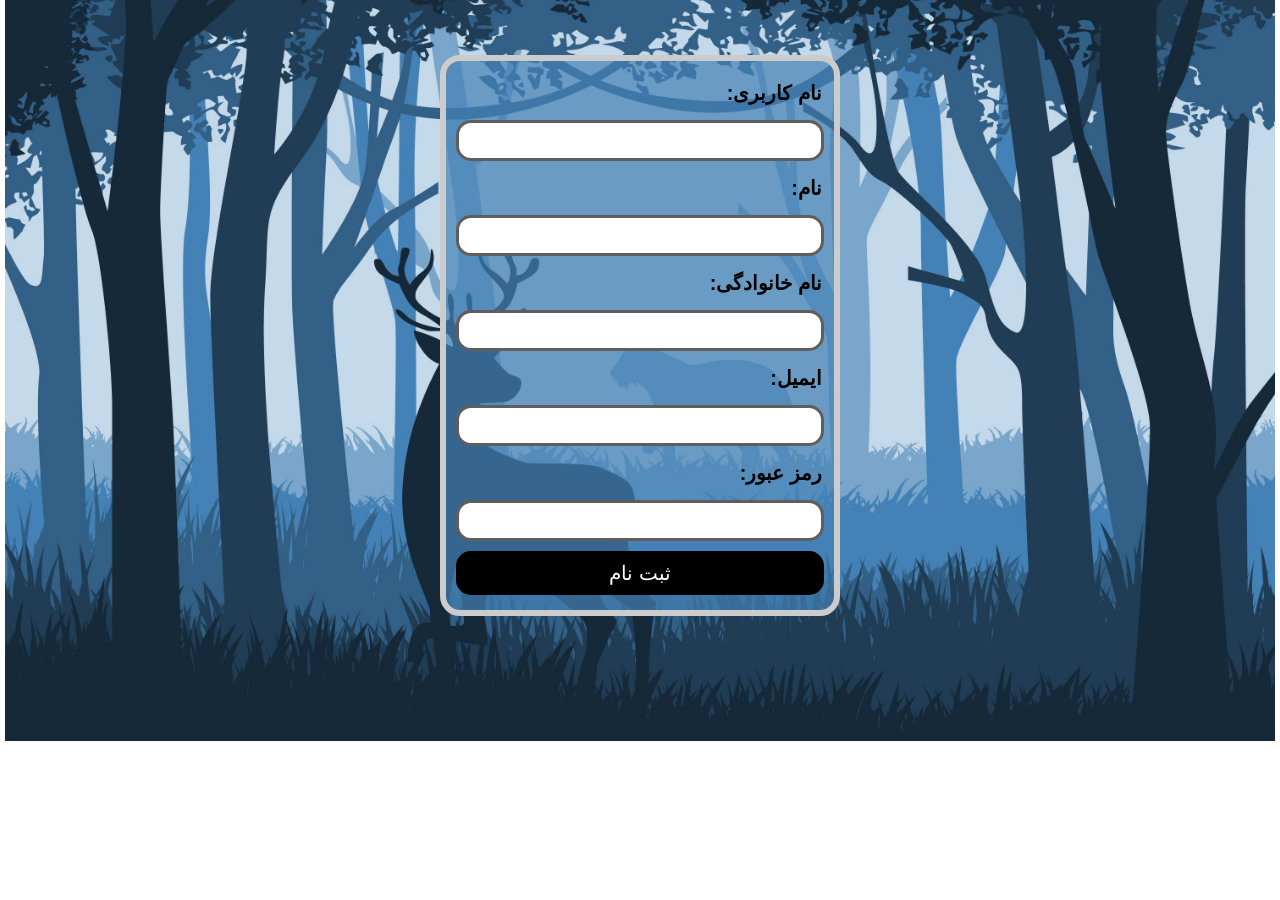
<file: index1.html>
<!DOCTYPE html>
<html lang="en">
<head>
  <meta charset="UTF-8">
  <title>فرم ثبت نام</title>
  <link rel="stylesheet" href="style.css">
</head>
<body>
<h1>فرم ثبت نام خودرو</h1>

<form action="process.php" method="post">

  <label for="username">نام کاربری:</label>
  <input type="text" name="username" id="username" class="username-input">
  <span class="username-input-error">نام کاربری باید دارای 8 کارکتر باشد</span>

  <label for="name">نام:</label>
  <input type="text" name="name" id="name" class="name-input">
  <span class="name-input-error">نام کاربری باید دارای 8 کارکتر باشد</span>

  <label for="family">نام خانوادگی:</label>
  <input type="text" name="family" id="family" class="family-input">
  <span class="family-input-error">نام خانوادگی باید دارای 8 کارکتر باشد</span>

  <label for="email">ایمیل:</label>
  <input type="email" name="email" id="email" class="email-input">
  <span class="email-input-error"></span>

  <label for="password">رمز عبور:</label>
  <input type="password" name="password" id="password" class="password-input">
  <span class="password-input-error"></span>

  <input type="submit" value="ثبت نام">

</form>

<script src="./form.js"></script>
</body>
</html>
</file>
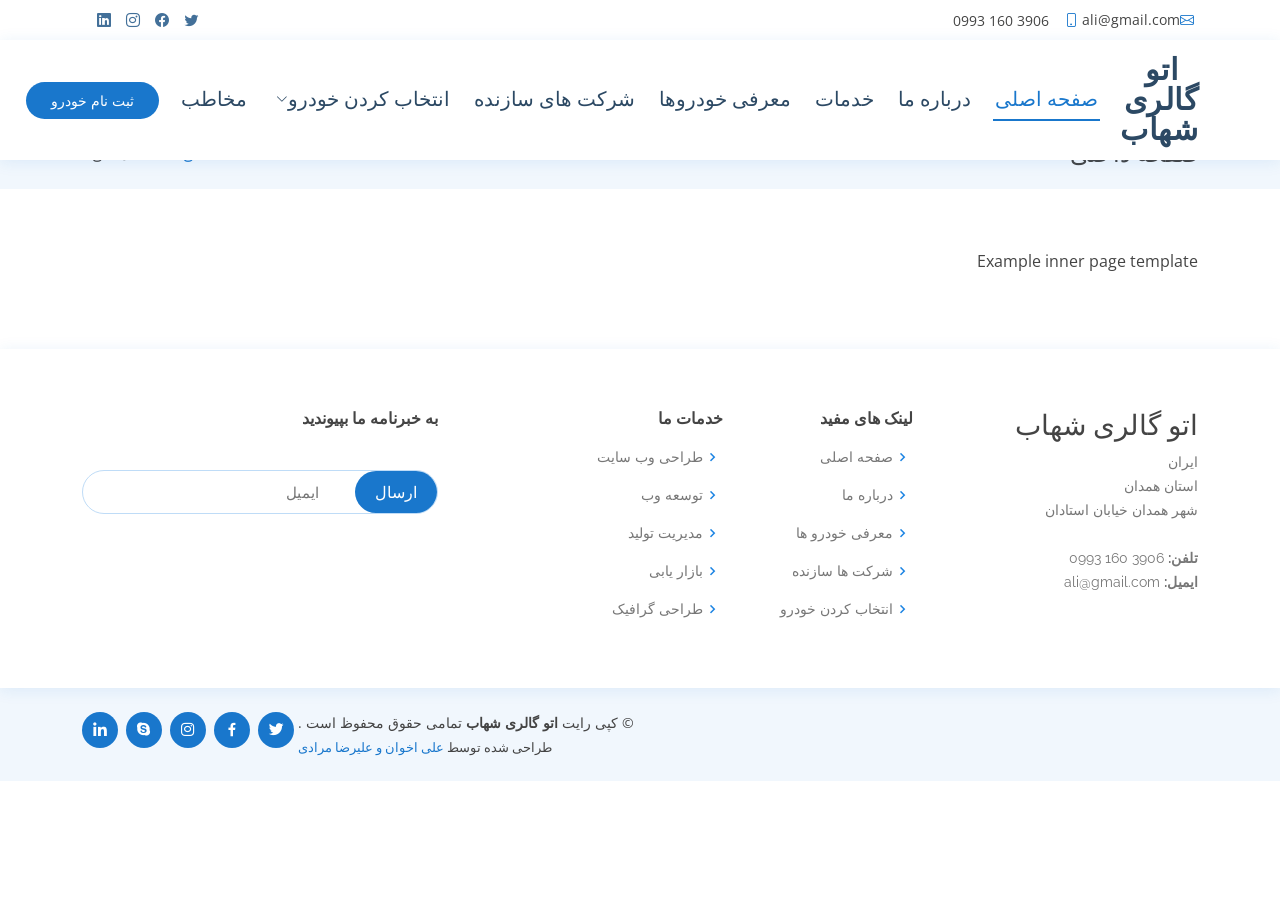
<file: inner-page.html>
<!DOCTYPE html>
<html lang="fa" dir="rtl">

<head>
  <meta charset="utf-8">
  <meta content="width=device-width, initial-scale=1.0" name="viewport">

  <title>اتو گالری شهاب</title>
  <meta content="" name="description">
  <meta content="" name="keywords">

  <!-- Favicons -->
  <link href="assets/img/favicon.png" rel="icon">
  <link href="assets/img/apple-touch-icon.png" rel="apple-touch-icon">

  <!-- Google Fonts -->
  <link href="https://fonts.googleapis.com/css?family=Open+Sans:300,300i,400,400i,600,600i,700,700i|Raleway:300,300i,400,400i,500,500i,600,600i,700,700i|Poppins:300,300i,400,400i,500,500i,600,600i,700,700i" rel="stylesheet">

  <!-- Vendor CSS Files -->
  <link href="assets/vendor/fontawesome-free/css/all.min.css" rel="stylesheet">
  <link href="assets/vendor/animate.css/animate.min.css" rel="stylesheet">
  <link href="assets/vendor/bootstrap/css/bootstrap.min.css" rel="stylesheet">
  <link href="assets/vendor/bootstrap-icons/bootstrap-icons.css" rel="stylesheet">
  <link href="assets/vendor/boxicons/css/boxicons.min.css" rel="stylesheet">
  <link href="assets/vendor/glightbox/css/glightbox.min.css" rel="stylesheet">
  <link href="assets/vendor/remixicon/remixicon.css" rel="stylesheet">
  <link href="assets/vendor/swiper/swiper-bundle.min.css" rel="stylesheet">

  <!-- Template Main CSS File -->
  <link href="assets/css/style.css" rel="stylesheet">

  <!-- =======================================================
  * Template Name: Medilab
  * Updated: Sep 18 2023 with Bootstrap v5.3.2
  * Template URL: https://bootstrapmade.com/medilab-free-medical-bootstrap-theme/
  * Author: BootstrapMade.com
  * License: https://bootstrapmade.com/license/
  ======================================================== -->
</head>

<body>

  <!-- ======= Top Bar ======= -->
  <div id="topbar" class="d-flex align-items-center fixed-top">
    <div class="container d-flex justify-content-between">
      <div class="contact-info d-flex align-items-center">
        <i class="bi bi-envelope"></i> <a href="mailto:contact@example.com">ali@gmail.com</a>
        <i class="bi bi-phone"></i>  3906 160 0993
      </div>
      <div class="d-none d-lg-flex social-links align-items-center">
        <a href="#" class="twitter"><i class="bi bi-twitter"></i></a>
        <a href="#" class="facebook"><i class="bi bi-facebook"></i></a>
        <a href="#" class="instagram"><i class="bi bi-instagram"></i></a>
        <a href="#" class="linkedin"><i class="bi bi-linkedin"></i></i></a>
      </div>
    </div>
  </div>

  <!-- ======= Header ======= -->
  <header id="header" class="fixed-top">
    <div class="container d-flex align-items-center">

      <h1 class="logo me-auto"><a href="index.html">اتو گالری شهاب</a></h1>
      <!-- Uncomment below if you prefer to use an image logo -->
      <!-- <a href="index.html" class="logo me-auto"><img src="assets/img/logo.png" alt="" class="img-fluid"></a>-->

      <nav id="navbar" class="navbar order-last order-lg-0">
        <ul>
          <li><a class="nav-link scrollto active" href="#hero">صفحه اصلی</a></li>
          <li><a class="nav-link scrollto" href="#about">درباره ما</a></li>
          <li><a class="nav-link scrollto" href="#services">خدمات</a></li>
          <li><a class="nav-link scrollto" href="#departments">معرفی خودروها</a></li>
          <li><a class="nav-link scrollto" href="#doctors">شرکت های سازنده</a></li>
          <li class="dropdown"><a href="#"><span>انتخاب کردن خودرو </span> <i class="bi bi-chevron-down"></i></a>
            <ul>
              <li><a href="#">هایماx7</a></li>
              <li class="dropdown"><a href="#"><span>پژو پارس</span> <i class="bi bi-chevron-right"></i></a>
                <ul>
                  <li><a href="#">پژو پارس tu5</a></li>
                  <li><a href="#">پژو پارس elx</a></li>
                  <li><a href="#">پژو پارس xu7p</a></li>
                </ul>
              </li>
              <li><a href="#">207 پانوراما</a></li>
              <li><a href="#">206 پاناروما</a></li>
              <li><a href="#">رانا پلاس</a></li>
              <li><a href="#">دنا پلاس</a></li>
              <li><a href="#">207مولتی کالر</a></li>
            </ul>
          </li>
          <li><a class="nav-link scrollto" href="#contact">مخاطب</a></li>
        </ul>
        <i class="bi bi-list mobile-nav-toggle"></i>
      </nav><!-- .navbar -->

      <a href="#appointment" class="appointment-btn scrollto"><span class="d-none d-md-inline"></span>ثبت نام خودرو</a>

    </div>
  </header><!-- End Header -->

  <main id="main">

    <!-- ======= Breadcrumbs Section ======= -->
    <section class="breadcrumbs">
      <div class="container">

        <div class="d-flex justify-content-between align-items-center">
          <h2>صفحه داخلی</h2>
          <ol>
            <li><a href="index.html">صفحه اصلی</a></li>
            <li>صفحه داخلی</li>
          </ol>
        </div>

      </div>
    </section><!-- End Breadcrumbs Section -->

    <section class="inner-page">
      <div class="container">
        <p>
          Example inner page template
        </p>
      </div>
    </section>

  </main><!-- End #main -->

  <!-- ======= Footer ======= -->
  <footer id="footer">
    <div class="footer-top">
      <div class="container">
        <div class="row">

          <div class="col-lg-3 col-md-6 footer-contact">
            <h3>اتو گالری شهاب</h3>
            <p>
            ایران<br>
             استان همدان<br>
             شهر همدان خیابان استادان<br><br>
              <strong>تلفن:</strong>  3906 160 0993<br>
              <strong>ایمیل:</strong> ali@gmail.com<br>
            </p>
          </div>

          <div class="col-lg-2 col-md-6 footer-links">
            <h4>لینک های مفید</h4>
            <ul>
              <li><i class="bx bx-chevron-right"></i> <a href="#">صفحه اصلی</a></li>
              <li><i class="bx bx-chevron-right"></i> <a href="#">درباره ما</a></li>
              <li><i class="bx bx-chevron-right"></i> <a href="#">معرفی خودرو ها</a></li>
              <li><i class="bx bx-chevron-right"></i> <a href="#">شرکت ها سازنده</a></li>
              <li><i class="bx bx-chevron-right"></i> <a href="#">انتخاب کردن خودرو</a></li>
            </ul>
          </div>

          <div class="col-lg-3 col-md-6 footer-links">
            <h4>خدمات ما</h4>
            <ul>
              <li><i class="bx bx-chevron-right"></i> <a href="#">طراحی وب سایت</a></li>
              <li><i class="bx bx-chevron-right"></i> <a href="#">توسعه وب</a></li>
              <li><i class="bx bx-chevron-right"></i> <a href="#">مدیریت تولید</a></li>
              <li><i class="bx bx-chevron-right"></i> <a href="#">بازار یابی</a></li>
              <li><i class="bx bx-chevron-right"></i> <a href="#"> طراحی گرافیک</a></li>
            </ul>
          </div>

          <div class="col-lg-4 col-md-6 footer-newsletter">
            <h4>به خبرنامه ما بپیوندید</h4>
            <form action="" method="post">
              <input type="email" name="email" placeholder="ایمیل"><input type="submit" value="ارسال">
            </form>
          </div>
        </div>
      </div>
    </div>


    <div class="container d-md-flex py-4">

      <div class="me-md-auto text-center text-md-start">
        <div class="copyright">
          &copy; کپی رایت <strong><span>  اتو گالری شهاب </span></strong>  تمامی حقوق محفوظ است   .  
        </div>
        <div class="credits">
          <!-- All the links in the footer should remain intact. -->
          <!-- You can delete the links only if you purchased the pro version. -->
          <!-- Licensing information: https://bootstrapmade.com/license/ -->
          <!-- Purchase the pro version with working PHP/AJAX contact form: https://bootstrapmade.com/medilab-free-medical-bootstrap-theme/ -->
          طراحی شده توسط <a href="https://bootstrapmade.com/">علی اخوان و علیرضا مرادی</a>
        </div>
      </div>
      <div class="social-links text-center text-md-right pt-3 pt-md-0">
        <a href="#" class="twitter"><i class="bx bxl-twitter"></i></a>
        <a href="#" class="facebook"><i class="bx bxl-facebook"></i></a>
        <a href="#" class="instagram"><i class="bx bxl-instagram"></i></a>
        <a href="#" class="google-plus"><i class="bx bxl-skype"></i></a>
        <a href="#" class="linkedin"><i class="bx bxl-linkedin"></i></a>
      </div>
    </div>
  </footer><!-- End Footer -->

  <div id="preloader"></div>
  <a href="#" class="back-to-top d-flex align-items-center justify-content-center"><i class="bi bi-arrow-up-short"></i></a>

  <!-- Vendor JS Files -->
  <script src="assets/vendor/purecounter/purecounter_vanilla.js"></script>
  <script src="assets/vendor/bootstrap/js/bootstrap.bundle.min.js"></script>
  <script src="assets/vendor/glightbox/js/glightbox.min.js"></script>
  <script src="assets/vendor/swiper/swiper-bundle.min.js"></script>
  <script src="assets/vendor/php-email-form/validate.js"></script>

  <!-- Template Main JS File -->
  <script src="assets/js/main.js"></script>

</body>

</html>
</file>
<file: style.css>
*{
  margin: 5px;
  padding: 5px;
  box-sizing: border-box;
  font-family: 'Poppins',sans-serif;
}

body {
    background-image: url("assets/img/car/ddd.jpg");
    background-repeat: no-repeat;
    background-position: center center;
    background-size: cover;
}

h1 {
  text-align: center;
  position:absolute;
  margin-top: -600px;
}

form {
  background-color: #4481b7b2 ;
  width: 400px;
  margin: 0 auto; 
  margin-top: 35px;
  padding: 10px;
  border: 6px solid #ccc;
  border-radius: 20px;
}

label {
  direction: rtl;
  margin-right: -3px;
  border-radius: 15px;
  display: block;
  margin-bottom: 5px;
  font-size: 20px;
  font-weight: 700;
}

input {
  width: 100%;
  padding: 10px;
  border: 3px solid #605d5d;
  border-radius: 15px;
  margin-left: -0px;
}

input[type="submit"] {
  background-color: #000;
  color: #fff;
  padding: 10px 20px;
  border: none;
  cursor: pointer;
  font-size: 20px;
}

input[type="submit"]:hover {
  background-color: #00aaff;
}

.change-password {
  position: fixed;
  bottom: 10px;
  right: 10px;
}

.change-password .btn {
  background-color: #000;
  color: #fff;
  padding: 10px 20px;
  border: none;
  cursor: pointer;
}

.change-password .btn:hover {
  background-color: #00aaff;
}


.username-input-error {
  direction: rtl;
  display: none;
  background-color: #c6c2c2;
  border-radius: 10px;
  font-size: 17px;
  font-weight: 600;
}
.name-input-error {
  direction: rtl;
  display: none;
  background-color: #c6c2c2;
  border-radius: 10px;
  font-size: 17px;
  font-weight: 600;
}
.family-input-error {
  direction: rtl;
  display: none;
  background-color: #c6c2c2;
  border-radius: 10px;
  font-size: 17px;
  font-weight: 600;
}

.email-input-error {
  direction: rtl;
  display: none;
  background-color: #c6c2c2;
  border-radius: 10px;
  font-size: 17px;
  font-weight: 600;
}

.password-input-error {
  direction: rtl;
  display: none;
  background-color: #c6c2c2;
  border-radius: 10px;
  font-size: 17px;
  font-weight: 600;
}
</file>
<file: assets/css/style.css>
/**
* Template Name: Medilab
* Updated: Sep 18 2023 with Bootstrap v5.3.2
* Template URL: https://bootstrapmade.com/medilab-free-medical-bootstrap-theme/
* Author: BootstrapMade.com
* License: https://bootstrapmade.com/license/
*/

/*--------------------------------------------------------------
# General
--------------------------------------------------------------*/
body {
  font-family: "Open Sans", sans-serif;
  color: #444444;
}

a {
  color: #1977cc;
  text-decoration: none;
}

a:hover {
  color: #3291e6;
  text-decoration: none;
}

h1,
h2,
h3,
h4,
h5,
h6 {
  font-family: "Raleway", sans-serif;
}

/*--------------------------------------------------------------
# Preloader
--------------------------------------------------------------*/
#preloader {
  position: fixed;
  top: 0;
  left: 0;
  right: 0;
  bottom: 0;
  z-index: 9999;
  overflow: hidden;
  background:#082744;
}

#preloader:before {
  content: "";
  position: fixed;
  top: calc(50% - 30px);
  left: calc(50% - 30px);
  border: 6px solid #1977cc;
  border-top-color: #d1e6f9;
  border-radius: 50%;
  width: 60px;
  height: 60px;
  animation: animate-preloader 1s linear infinite;
}

@keyframes animate-preloader {
  0% {
    transform: rotate(0deg);
  }

  100% {
    transform: rotate(360deg);
  }
}

/*--------------------------------------------------------------
# Back to top button
--------------------------------------------------------------*/
.back-to-top {
  position: fixed;
  visibility: hidden;
  opacity: 0;
  right: 15px;
  bottom: 15px;
  z-index: 996;
  background: #1977cc;
  width: 40px;
  height: 40px;
  border-radius: 4px;
  transition: all 0.4s;
}

.back-to-top i {
  font-size: 28px;
  color: #fff;
  line-height: 0;
}

.back-to-top:hover {
  background: #298ce5;
  color: #fff;
}

.back-to-top.active {
  visibility: visible;
  opacity: 1;
}

.datepicker-dropdown {
  padding: 20px !important;
}

/*--------------------------------------------------------------
# Top Bar
--------------------------------------------------------------*/
#topbar {
  background: #fff;
  height: 40px;
  font-size: 14px;
  transition: all 0.5s;
  z-index: 996;
}

#topbar.topbar-scrolled {
  top: -40px;
}

#topbar .contact-info a {
  line-height: 1;
  color: #444444;
  transition: 0.3s;
}

#topbar .contact-info a:hover {
  color: #1977cc;
}

#topbar .contact-info i {
  color: #1977cc;
  padding-right: 4px;
  margin-left: 15px;
  line-height: 0;
}

#topbar .contact-info i:first-child {
  margin-left: 0;
}

#topbar .social-links a {
  color: #437099;
  padding-left: 15px;
  display: inline-block;
  line-height: 1px;
  transition: 0.3s;
}

#topbar .social-links a:hover {
  color: #1977cc;
}

#topbar .social-links a:first-child {
  border-left: 0;
}

/*--------------------------------------------------------------
# Header
--------------------------------------------------------------*/
#header {
  background: #fff;
  transition: all 0.5s;
  z-index: 997;
  padding: 15px 0;
  top: 40px;
  box-shadow: 0px 2px 15px rgba(25, 119, 204, 0.1);
  font-style:bold;
}

#header.header-scrolled {
  top: 0;
}

#header .logo {
  font-size: 30px;
  margin: 0;
  padding: 0;
  line-height: 1;
  font-weight: 700;
  letter-spacing: 0.5px;
  font-family: "Poppins", sans-serif;
  font-style:bold;
}

#header .logo a {
  color: #2c4964;
  padding: 20px;
}

#header .logo img {
  max-height: 40px;
}

/**
* Appointment Button *
*/
.appointment-btn {
  margin-left: 25px;
  background: #1977cc;
  color: #fff;
  border-radius: 50px;
  padding: 8px 25px;
  white-space: nowrap;
  transition: 0.3s;
  font-size: 14px;
  display: inline-block;
}

.appointment-btn:hover {
  background: #166ab5;
  color: #fff;
}

@media (max-width: 768px) {
  .appointment-btn {
    margin: 0 15px 0 0;
    padding: 6px 18px;
  }
}

/*--------------------------------------------------------------
# Navigation Menu
--------------------------------------------------------------*/
/**
* Desktop Navigation 
*/
.navbar {
  padding: 0;
}

.navbar ul {
  margin: 0;
  padding: 0;
  display: flex;
  list-style: none;
  align-items: center;
}

.navbar li {
  position: relative;
}

.navbar>ul>li {
  position: relative;
  white-space: nowrap;
  padding: 8px 0 8px 20px;
}

.navbar a,
.navbar a:focus {
  display: flex;
  align-items: center;
  justify-content: space-between;
  font-size: 20px;
  color: #2c4964;
  white-space: nowrap;
  transition: 0.3s;
  border-bottom: 2px solid #fff;
  padding: 5px 2px;
  font-family:"B-NAZANIN";
}

.navbar a i,
.navbar a:focus i {
  font-size: 12px;
  line-height: 0;
  margin-left: 5px;
}

.navbar a:hover,
.navbar .active,
.navbar .active:focus,
.navbar li:hover>a {
  color: #1977cc;
  border-color: #1977cc;
}

.navbar .dropdown ul {
  display: block;
  position: absolute;
  left: 20px;
  top: calc(100% + 30px);
  margin: 0;
  padding: 10px 0;
  z-index: 99;
  opacity: 0;
  visibility: hidden;
  background: #fff;
  box-shadow: 0px 0px 30px rgba(127, 137, 161, 0.25);
  transition: 0.3s;
}

.navbar .dropdown ul li {
  min-width: 200px;
}

.navbar .dropdown ul a {
  padding: 10px 20px;
  font-size: 14px;
  font-weight: 500;
  text-transform: none;
  color: #082744;
  border: none;
}

.navbar .dropdown ul a i {
  font-size: 12px;
}

.navbar .dropdown ul a:hover,
.navbar .dropdown ul .active:hover,
.navbar .dropdown ul li:hover>a {
  color: #1977cc;
}

.navbar .dropdown:hover>ul {
  opacity: 1;
  top: 100%;
  visibility: visible;
}

.navbar .dropdown .dropdown ul {
  top: 0;
  left: calc(100% - 30px);
  visibility: hidden;
}

.navbar .dropdown .dropdown:hover>ul {
  opacity: 1;
  top: 0;
  left: 100%;
  visibility: visible;
}

@media (max-width: 1366px) {
  .navbar .dropdown .dropdown ul {
    left: -90%;
  }

  .navbar .dropdown .dropdown:hover>ul {
    left: -100%;
  }
}

/**
* Mobile Navigation 
*/
.mobile-nav-toggle {
  color: #2c4964;
  font-size: 28px;
  cursor: pointer;
  display: none;
  line-height: 0;
  transition: 0.5s;
}

.mobile-nav-toggle.bi-x {
  color: #fff;
}

@media (max-width: 991px) {
  .mobile-nav-toggle {
    display: block;
  }

  .navbar ul {
    display: none;
  }
}

.navbar-mobile {
  position: fixed;
  overflow: hidden;
  top: 0;
  right: 0;
  left: 0;
  bottom: 0;
  background: rgba(28, 47, 65, 0.9);
  transition: 0.3s;
  z-index: 999;
}

.navbar-mobile .mobile-nav-toggle {
  position: absolute;
  top: 15px;
  right: 15px;
}

.navbar-mobile ul {
  display: block;
  position: absolute;
  top: 55px;
  right: 15px;
  bottom: 15px;
  left: 15px;
  padding: 10px 0;
  background-color: #fff;
  overflow-y: auto;
  transition: 0.3s;
}

.navbar-mobile>ul>li {
  padding: 0;
}

.navbar-mobile a,
.navbar-mobile a:focus {
  padding: 10px 20px;
  font-size: 15px;
  color: #2c4964;
  border: none;
}

.navbar-mobile a:hover,
.navbar-mobile .active,
.navbar-mobile li:hover>a {
  color: #1977cc;
}

.navbar-mobile .getstarted,
.navbar-mobile .getstarted:focus {
  margin: 15px;
}

.navbar-mobile .dropdown ul {
  position: static;
  display: none;
  margin: 10px 20px;
  padding: 10px 0;
  z-index: 99;
  opacity: 1;
  visibility: visible;
  background: #fff;
  box-shadow: 0px 0px 30px rgba(127, 137, 161, 0.25);
}

.navbar-mobile .dropdown ul li {
  min-width: 200px;
}

.navbar-mobile .dropdown ul a {
  padding: 10px 20px;
}

.navbar-mobile .dropdown ul a i {
  font-size: 12px;
}

.navbar-mobile .dropdown ul a:hover,
.navbar-mobile .dropdown ul .active:hover,
.navbar-mobile .dropdown ul li:hover>a {
  color: #1977cc;
}

.navbar-mobile .dropdown>.dropdown-active {
  display: block;
}

/*--------------------------------------------------------------
# Hero Section
--------------------------------------------------------------*/
#hero {
  width: 100%;
  height: 90vh;
  background: url("../img/car/nody-دانلود-برنامه-تصویر-زمینه-ماشین-1637122275.jpg") center fixed no-repeat;
  background-size: cover;
  margin-bottom: -200px;
}

#hero .container {
  position: relative;
}
#hero h1 {
  margin: 0;
  font-size: 48px;
  font-weight: 700;
  line-height: 56px;
  text-transform: uppercase;
  color:#fff;
}

#hero h2 {
  color:#fff;
  margin: 10px 0 0 0;
  font-size: 27px;
}

#hero .btn-get-started {
  font-family: "Raleway", sans-serif;
  text-transform: uppercase;
  font-weight: 500;
  font-size: 14px;
  letter-spacing: 1px;
  display: inline-block;
  padding: 12px 35px;
  margin-top: 30px;
  border-radius: 50px;
  transition: 0.5s;
  color: #fff;
  background: #1977cc;
}

#hero .btn-get-started:hover {
  background: #3291e6;
}

@media (min-width: 1024px) {
  #hero {
    background-attachment: fixed;
  }
}

@media (max-width: 992px) {
  #hero {
    margin-bottom: 0;
    height: 100vh;
  }

  #hero .container {
    padding-bottom: 63px;
  }

  #hero h1 {
    font-size: 28px;
    line-height: 36px;
  }

  #hero h2 {
    font-size: 18px;
    line-height: 24px;
    margin-bottom: 30px;
  }
}

@media (max-height: 600px) {
  #hero {
    height: 110vh;
  }
}

/*--------------------------------------------------------------
# Sections General
--------------------------------------------------------------*/
section {
  padding: 60px 0;
  overflow: hidden;
}

.section-bg {
  background-color: #f1f7fd;
}

.section-title {
  text-align: center;
  padding-bottom: 30px;
}

.section-title h2 {
  font-size: 32px;
  font-weight: bold;
  margin-bottom: 20px;
  padding-bottom: 20px;
  position: relative;
  color: #2c4964;
}

.section-title h2::before {
  content: "";
  position: absolute;
  display: block;
  width: 120px;
  height: 1px;
  background: #ddd;
  bottom: 1px;
  left: calc(50% - 60px);
}

.section-title h2::after {
  content: "";
  position: absolute;
  display: block;
  width: 40px;
  height: 3px;
  background: #1977cc;
  bottom: 0;
  left: calc(50% - 20px);
}

.section-title p {
  margin-bottom: 0;
}

/*--------------------------------------------------------------
# Breadcrumbs
--------------------------------------------------------------*/
.breadcrumbs {
  padding: 20px 0;
  background-color: #f1f7fd;
  min-height: 40px;
  margin-top: 120px;
}

@media (max-width: 992px) {
  .breadcrumbs {
    margin-top: 100px;
  }
}

.breadcrumbs h2 {
  font-size: 24px;
  font-weight: 300;
  margin: 0;
}

@media (max-width: 992px) {
  .breadcrumbs h2 {
    margin: 0 0 10px 0;
  }
}

.breadcrumbs ol {
  display: flex;
  flex-wrap: wrap;
  list-style: none;
  padding: 0;
  margin: 0;
  font-size: 14px;
}

.breadcrumbs ol li+li {
  padding-left: 10px;
}

.breadcrumbs ol li+li::before {
  display: inline-block;
  padding-right: 10px;
  color: #6c757d;
  content: "/";
}

@media (max-width: 768px) {
  .breadcrumbs .d-flex {
    display: block !important;
  }

  .breadcrumbs ol {
    display: block;
  }

  .breadcrumbs ol li {
    display: inline-block;
  }
}

/*--------------------------------------------------------------
# Why Us
--------------------------------------------------------------*/
.why-us .content {
  padding: 30px;
  background: #1977cc;
  border-radius: 4px;
  color: #fff;
}

.why-us .content h3 {
  font-weight: 700;
  font-size: 34px;
  margin-bottom: 30px;
}

.why-us .content p {
  margin-bottom: 30px;
}

.why-us .content .more-btn {
  display: inline-block;
  background: rgba(255, 255, 255, 0.2);
  padding: 6px 30px 8px 30px;
  color: #fff;
  border-radius: 50px;
  transition: all ease-in-out 0.4s;
}

.why-us .content .more-btn i {
  font-size: 14px;
}

.why-us .content .more-btn:hover {
  color: #1977cc;
  background: #fff;
}

.why-us .icon-boxes .icon-box {
  text-align: center;
  border-radius: 10px;
  background: #fff;
  box-shadow: 0px 2px 15px rgba(0, 0, 0, 0.1);
  padding: 40px 30px;
  width: 100%;
}

.why-us .icon-boxes .icon-box i {
  font-size: 40px;
  color: #1977cc;
  margin-bottom: 30px;
}

.why-us .icon-boxes .icon-box h4 {
  font-size: 20px;
  font-weight: 700;
  margin: 0 0 30px 0;
}

.why-us .icon-boxes .icon-box p {
  font-size: 15px;
  color: #848484;
}

/*--------------------------------------------------------------
# About
--------------------------------------------------------------*/
.about .icon-boxes h4 {
  font-size: 18px;
  color: #4b7dab;
  margin-bottom: 15px;
}

.about .icon-boxes h3 {
  font-size: 28px;
  font-weight: 700;
  color: #2c4964;
  margin-bottom: 15px;
}

.about .icon-box {
  margin-top: 40px;
}

.about .icon-box .icon {
  float: left;
  display: flex;
  align-items: center;
  justify-content: center;
  width: 64px;
  height: 64px;
  border: 2px solid #8dc2f1;
  border-radius: 50px;
  transition: 0.5s;
}

.about .icon-box .icon i {
  color: #1977cc;
  font-size: 32px;
}

.about .icon-box:hover .icon {
  background: #1977cc;
  border-color: #1977cc;
}

.about .icon-box:hover .icon i {
  color: #fff;
}

.about .icon-box .title {
  margin-left: 85px;
  font-weight: 700;
  margin-bottom: 10px;
  font-size: 18px;
}

.about .icon-box .title a {
  color: #343a40;
  transition: 0.3s;
}

.about .icon-box .title a:hover {
  color: #1977cc;
}

.about .icon-box .description {
  margin-left: 85px;
  line-height: 24px;
  font-size: 14px;
}

.about .video-box {
  background: url("ll.jpg") center center no-repeat;
  background-size: cover;
  min-height: 500px;
}

.about .play-btn:hover::after {
  border-left: 15px solid #1977cc;
  transform: scale(20);
}

.about .play-btn:hover::before {
  content: "";
  position: absolute;
  left: 50%;
  top: 50%;
  transform: translateX(-40%) translateY(-50%);
  width: 0;
  height: 0;
  border: none;
  border-top: 10px solid transparent;
  border-bottom: 10px solid transparent;
  border-left: 15px solid #fff;
  z-index: 200;
  animation: none;
  border-radius: 0;
}

@keyframes pulsate-btn {
  0% {
    transform: scale(0.6, 0.6);
    opacity: 1;
  }

  100% {
    transform: scale(1, 1);
    opacity: 0;
  }
}

/*--------------------------------------------------------------
# Counts
--------------------------------------------------------------*/
.counts {
  background: #f1f7fd;
  padding: 70px 0 60px;
}

.counts .count-box {
  padding: 30px 30px 25px 30px;
  width: 100%;
  position: relative;
  text-align: center;
  background: #fff;
}

.counts .count-box i {
  position: absolute;
  top: -25px;
  left: 50%;
  transform: translateX(-50%);
  font-size: 20px;
  background: #1977cc;
  color: #fff;
  border-radius: 50px;
  display: inline-flex;
  align-items: center;
  justify-content: center;
  width: 48px;
  height: 48px;
}

.counts .count-box span {
  font-size: 36px;
  display: block;
  font-weight: 600;
  color: #082744;
}

.counts .count-box p {
  padding: 0;
  margin: 0;
  font-family: "Raleway", sans-serif;
  font-size: 14px;
}

/*--------------------------------------------------------------
# Services
--------------------------------------------------------------*/
.services .icon-box {
  text-align: center;
  border: 1px solid #d5e1ed;
  padding: 80px 20px;
  transition: all ease-in-out 0.3s;
}

.services .icon-box .icon {
  margin: 0 auto;
  width: 64px;
  height: 64px;
  background:#1977cc;
  border-radius: 5px;
  transition: all 0.3s ease-out 0s;
  display: flex;
  align-items: center;
  justify-content: center;
  margin-bottom: 20px;
  transform-style: preserve-3d;
  position: relative;
  z-index: 2;
}

.services .icon-box .icon i {
  color: #fff;
  font-size: 28px;
  transition: ease-in-out 0.3s;
}

.services .icon-box .icon::before {
  position: absolute;
  content: "";
  left: -8px;
  top: -8px;
  height: 100%;
  width: 100%;
  background: rgba(25, 119, 204, 0.2);
  border-radius: 5px;
  transition: all 0.3s ease-out 0s;
  transform: translateZ(-1px);
  z-index: -1;
}

.services .icon-box h4 {
  font-weight: 700;
  margin-bottom: 15px;
  font-size: 24px;
}

.services .icon-box h4 a {
  color: #2c4964;
}

.services .icon-box p {
  line-height: 24px;
  font-size: 14px;
  margin-bottom: 0;
}

.services .icon-box:hover {
  background: #1977cc;
  border-color: #1977cc;
}

.services .icon-box:hover .icon {
  background: #fff;
}

.services .icon-box:hover .icon i {
  color: #1977cc;
}

.services .icon-box:hover .icon::before {
  background: rgba(255, 255, 255, 0.3);
}

.services .icon-box:hover h4 a,
.services .icon-box:hover p {
  color: #fff;
}

/*--------------------------------------------------------------
# Appointments
--------------------------------------------------------------*/
.appointment .php-email-form {
  width: 100%;
}

.appointment .php-email-form .form-group {
  padding-bottom: 8px;
}

.appointment .php-email-form .validate {
  display: none;
  color: red;
  margin: 0 0 15px 0;
  font-weight: 400;
  font-size: 13px;
}

.appointment .php-email-form .error-message {
  display: none;
  color: #fff;
  background: #ed3c0d;
  text-align: left;
  padding: 15px;
  font-weight: 600;
}

.appointment .php-email-form .error-message br+br {
  margin-top: 25px;
}

.appointment .php-email-form .sent-message {
  display: none;
  color: #fff;
  background: #18d26e;
  text-align: center;
  padding: 15px;
  font-weight: 600;
}

.appointment .php-email-form .loading {
  display: none;
  background: #fff;
  text-align: center;
  padding: 15px;
}

.appointment .php-email-form .loading:before {
  content: "";
  display: inline-block;
  border-radius: 50%;
  width: 24px;
  height: 24px;
  margin: 0 10px -6px 0;
  border: 3px solid #18d26e;
  border-top-color: #eee;
  animation: animate-loading 1s linear infinite;
}

.appointment .php-email-form input,
.appointment .php-email-form textarea,
.appointment .php-email-form select {
  border-radius: 0;
  box-shadow: none;
  font-size: 14px;
  padding: 10px !important;
}

.appointment .php-email-form input:focus,
.appointment .php-email-form textarea:focus,
.appointment .php-email-form select:focus {
  border-color: #1977cc;
}

.appointment .php-email-form input,
.appointment .php-email-form select {
  height: 44px;
}

.appointment .php-email-form textarea {
  padding: 10px 12px;
}

.appointment .php-email-form button[type=submit] {
  background: #1977cc;
  border: 0;
  padding: 10px 35px;
  color: #fff;
  transition: 0.4s;
  border-radius: 50px;
}

.appointment .php-email-form button[type=submit]:hover {
  background: #1c84e3;
}

/*--------------------------------------------------------------
# Departments
--------------------------------------------------------------*/
.departments {
  overflow: hidden;
}

.departments .nav-tabs {
  border: 0;
}

.departments .nav-link {
  border: 0;
  padding: 12px 15px 12px 0;
  transition: 0.3s;
  color: #2c4964;
  border-radius: 0;
  border-right: 2px solid #ebf1f6;
  font-weight: 600;
  font-size: 15px;
}

.departments .nav-link:hover {
  color: #1977cc;
}

.departments .nav-link.active {
  color: #1977cc;
  border-color: #1977cc;
}

.departments .tab-pane.active {
  animation: fadeIn 0.5s ease-out;
}

.departments .details h3 {
  font-size: 26px;
  font-weight: 600;
  margin-bottom: 20px;
  color: #2c4964;
}

.departments .details p {
  color: #777777;
}

.departments .details p:last-child {
  margin-bottom: 0;
}

@media (max-width: 992px) {
  .departments .nav-link {
    border: 0;
    padding: 15px;
  }

  .departments .nav-link.active {
    color: #fff;
    background: #1977cc;
  }
}

/*--------------------------------------------------------------
# Doctors
--------------------------------------------------------------*/
.doctors {
  background: #fff;
}

.doctors .member {
  position: relative;
  box-shadow: 0px 2px 15px rgba(44, 73, 100, 0.08);
  padding: 30px;
  border-radius: 10px;
}

.doctors .member .pic {
  overflow: hidden;
  width: 180px;
  border-radius: 50%;
}

.doctors .member .pic img {
  transition: ease-in-out 0.3s;
}

.doctors .member:hover img {
  transform: scale(1.1);
}

.doctors .member .member-info {
  padding-left: 30px;
}

.doctors .member h4 {
  font-weight: 700;
  margin-bottom: 5px;
  font-size: 20px;
  color: #2c4964;
}

.doctors .member span {
  display: block;
  font-size: 15px;
  padding-bottom: 10px;
  position: relative;
  font-weight: 500;
}

.doctors .member span::after {
  content: "";
  position: absolute;
  display: block;
  width: 50px;
  height: 1px;
  background: #b2c8dd;
  bottom: 0;
  left: 0;
}

.doctors .member p {
  margin: 10px 0 0 0;
  font-size: 14px;
}

.doctors .member .social {
  margin-top: 12px;
  display: flex;
  align-items: center;
  justify-content: flex-start;
}

.doctors .member .social a {
  transition: ease-in-out 0.3s;
  display: flex;
  align-items: center;
  justify-content: center;
  border-radius: 50px;
  width: 32px;
  height: 32px;
  background: #a0bcd5;
}

.doctors .member .social a i {
  color: #fff;
  font-size: 16px;
  margin: 0 2px;
}

.doctors .member .social a:hover {
  background: #1977cc;
}

.doctors .member .social a+a {
  margin: 5px;
}

/*--------------------------------------------------------------
# Frequently Asked Questions
--------------------------------------------------------------*/
.faq .faq-list {
  padding: 0 100px;
}

.faq .faq-list ul {
  padding: 0;
  list-style: none;
}

.faq .faq-list li+li {
  margin-top: 15px;
}

.faq .faq-list li {
  padding: 20px;
  background: #fff;
  border-radius: 4px;
  position: relative;
}

.faq .faq-list a {
  display: block;
  position: relative;
  font-family: "Poppins", sans-serif;
  font-size: 16px;
  line-height: 24px;
  font-weight: 500;
  padding: 0 30px;
  outline: none;
  cursor: pointer;
}

.faq .faq-list .icon-help {
  font-size: 24px;
  position: absolute;
  right: 0;
  left: 20px;
  color: #76b5ee;
}

.faq .faq-list .icon-show,
.faq .faq-list .icon-close {
  font-size: 24px;
  position: absolute;
  right: 0;
  top: 0;
}

.faq .faq-list p {
  margin-bottom: 0;
  padding: 10px 0 0 0;
}

.faq .faq-list .icon-show {
  display: none;
}

.faq .faq-list a.collapsed {
  color: #343a40;
}

.faq .faq-list a.collapsed:hover {
  color: #1977cc;
}

.faq .faq-list a.collapsed .icon-show {
  display: inline-block;
}

.faq .faq-list a.collapsed .icon-close {
  display: none;
}

@media (max-width: 1200px) {
  .faq .faq-list {
    padding: 0;
  }
}

/*--------------------------------------------------------------
# Testimonials
--------------------------------------------------------------*/
.testimonials .testimonial-wrap {
  padding-left: 50px;
}

.testimonials .testimonials-carousel,
.testimonials .testimonials-slider {
  overflow: hidden;
}

.testimonials .testimonial-item {
  box-sizing: content-box;
  padding: 30px 30px 30px 60px;
  margin: 30px 15px;
  min-height: 200px;
  box-shadow: 0px 2px 12px rgba(44, 73, 100, 0.08);
  position: relative;
  background: #fff;
}

.testimonials .testimonial-item .testimonial-img {
  width: 90px;
  border-radius: 10px;
  border: 6px solid #fff;
  position: absolute;
  left: -45px;
}

.testimonials .testimonial-item h3 {
  font-size: 18px;
  font-weight: bold;
  margin: 10px 0 5px 0;
  color: #111;
}

.testimonials .testimonial-item h4 {
  font-size: 14px;
  color: #999;
  margin: 0;
}

.testimonials .testimonial-item .quote-icon-left,
.testimonials .testimonial-item .quote-icon-right {
  color: #badaf7;
  font-size: 26px;
}

.testimonials .testimonial-item .quote-icon-left {
  display: inline-block;
  left: -5px;
  position: relative;
}

.testimonials .testimonial-item .quote-icon-right {
  display: inline-block;
  right: -5px;
  position: relative;
  top: 10px;
}

.testimonials .testimonial-item p {
  font-style: italic;
  margin: 15px auto 15px auto;
}

.testimonials .swiper-pagination {
  margin-top: 20px;
  position: relative;
}

.testimonials .swiper-pagination .swiper-pagination-bullet {
  width: 12px;
  height: 12px;
  background-color: #fff;
  opacity: 1;
  border: 1px solid #1977cc;
}

.testimonials .swiper-pagination .swiper-pagination-bullet-active {
  background-color: #1977cc;
}

@media (max-width: 767px) {
  .testimonials .testimonial-wrap {
    padding-left: 0;
  }

  .testimonials .testimonials-carousel,
  .testimonials .testimonials-slider {
    overflow: hidden;
  }

  .testimonials .testimonial-item {
    padding: 30px;
    margin: 15px;
  }

  .testimonials .testimonial-item .testimonial-img {
    position: static;
    left: auto;
  }
}

/*--------------------------------------------------------------
# Gallery
--------------------------------------------------------------*/
.gallery .gallery-item {
  overflow: hidden;
  border-right: 3px solid #fff;
  border-bottom: 3px solid #fff;
}

.gallery .gallery-item img {
  transition: all ease-in-out 0.4s;
}

.gallery .gallery-item:hover img {
  transform: scale(1.1);
}

/*--------------------------------------------------------------
# Contact
--------------------------------------------------------------*/
.contact .info {
  width: 100%;
  background: #fff;
}

.contact .info i {
  font-size: 20px;
  color: #1977cc;
  float: left;
  width: 44px;
  height: 44px;
  background: #d6e9fa;
  display: flex;
  justify-content: center;
  align-items: center;
  border-radius: 50px;
  transition: all 0.3s ease-in-out;
}

.contact .info h4 {
  padding: 0 0 0 60px;
  font-size: 22px;
  font-weight: 600;
  margin-bottom: 5px;
  color: #2c4964;
}

.contact .info p {
  padding: 0 0 0 60px;
  margin-bottom: 0;
  font-size: 14px;
  color: #4b7dab;
}

.contact .info .email,
.contact .info .phone {
  margin-top: 40px;
}

.contact .info .email:hover i,
.contact .info .address:hover i,
.contact .info .phone:hover i {
  background: #1977cc;
  color: #fff;
}

.contact .php-email-form {
  width: 100%;
  background: #fff;
}

.contact .php-email-form .form-group {
  padding-bottom: 8px;
}

.contact .php-email-form .error-message {
  display: none;
  color: #fff;
  background: #ed3c0d;
  text-align: left;
  padding: 15px;
  font-weight: 600;
}

.contact .php-email-form .error-message br+br {
  margin-top: 25px;
}

.contact .php-email-form .sent-message {
  display: none;
  color: #fff;
  background: #18d26e;
  text-align: center;
  padding: 15px;
  font-weight: 600;
}

.contact .php-email-form .loading {
  display: none;
  background: #fff;
  text-align: center;
  padding: 15px;
}

.contact .php-email-form .loading:before {
  content: "";
  display: inline-block;
  border-radius: 50%;
  width: 24px;
  height: 24px;
  margin: 0 10px -6px 0;
  border: 3px solid #18d26e;
  border-top-color: #eee;
  animation: animate-loading 1s linear infinite;
}

.contact .php-email-form input,
.contact .php-email-form textarea {
  border-radius: 0;
  box-shadow: none;
  font-size: 14px;
}

.contact .php-email-form input {
  height: 44px;
}

.contact .php-email-form textarea {
  padding: 10px 12px;
}

.contact .php-email-form button[type=submit] {
  background: #1977cc;
  border: 0;
  padding: 10px 35px;
  color: #fff;
  transition: 0.4s;
  border-radius: 50px;
}

.contact .php-email-form button[type=submit]:hover {
  background: #1c84e3;
}

@keyframes animate-loading {
  0% {
    transform: rotate(0deg);
  }

  100% {
    transform: rotate(360deg);
  }
}

/*--------------------------------------------------------------
# Footer
--------------------------------------------------------------*/
#footer {
  color: #444444;
  font-size: 14px;
  background: #f1f7fd;
}

#footer .footer-top {
  padding: 60px 0 30px 0;
  background: #fff;
  box-shadow: 0px 2px 15px rgba(25, 119, 204, 0.1);
}

#footer .footer-top .footer-contact {
  margin-bottom: 30px;
}

#footer .footer-top .footer-contact h4 {
  font-size: 22px;
  margin: 0 0 30px 0;
  padding: 2px 0 2px 0;
  line-height: 1;
  font-weight: 700;
}

#footer .footer-top .footer-contact p {
  font-size: 14px;
  line-height: 24px;
  margin-bottom: 0;
  font-family: "Raleway", sans-serif;
  color: #777777;
}

#footer .footer-top h4 {
  font-size: 16px;
  font-weight: bold;
  color: #444444;
  position: relative;
  padding-bottom: 12px;
}

#footer .footer-top .footer-links {
  margin-bottom: 30px;
}

#footer .footer-top .footer-links ul {
  list-style: none;
  padding: 0;
  margin: 0;
}

#footer .footer-top .footer-links ul i {
  padding-right: 2px;
  color: #1c84e3;
  font-size: 18px;
  line-height: 1;
}

#footer .footer-top .footer-links ul li {
  padding: 10px 0;
  display: flex;
  align-items: center;
}

#footer .footer-top .footer-links ul li:first-child {
  padding-top: 0;
}

#footer .footer-top .footer-links ul a {
  color: #777777;
  transition: 0.3s;
  display: inline-block;
  line-height: 1;
}

#footer .footer-top .footer-links ul a:hover {
  text-decoration: none;
  color: #1977cc;
}

#footer .footer-newsletter {
  font-size: 15px;
}

#footer .footer-newsletter h4 {
  font-size: 16px;
  font-weight: bold;
  color: #444444;
  position: relative;
  padding-bottom: 12px;
}

#footer .footer-newsletter form {
  margin-top: 30px;
  background: #fff;
  padding: 6px 10px;
  position: relative;
  border-radius: 50px;
  text-align: left;
  border: 1px solid #bfdcf7;
}

#footer .footer-newsletter form input[type=email] {
  border: 0;
  padding: 4px 8px;
  width: calc(100% - 100px);
}

#footer .footer-newsletter form input[type=submit] {
  position: absolute;
  top: 0;
  right: 0;
  bottom: 0;
  border: 0;
  background: none;
  font-size: 16px;
  padding: 0 20px;
  background: #1977cc;
  color: #fff;
  transition: 0.3s;
  border-radius: 50px;
}

#footer .footer-newsletter form input[type=submit]:hover {
  background: #1c84e3;
}

#footer .credits {
  padding-top: 5px;
  font-size: 13px;
  color: #444444;
}

#footer .social-links a {
  font-size: 18px;
  display: inline-block;
  background: #1977cc;
  color: #fff;
  line-height: 1;
  padding: 8px 0;
  margin-right: 4px;
  border-radius: 50%;
  text-align: center;
  width: 36px;
  height: 36px;
  transition: 0.3s;
}

#footer .social-links a:hover {
  background: #1c84e3;
  color: #fff;
  text-decoration: none;
}
</file>
